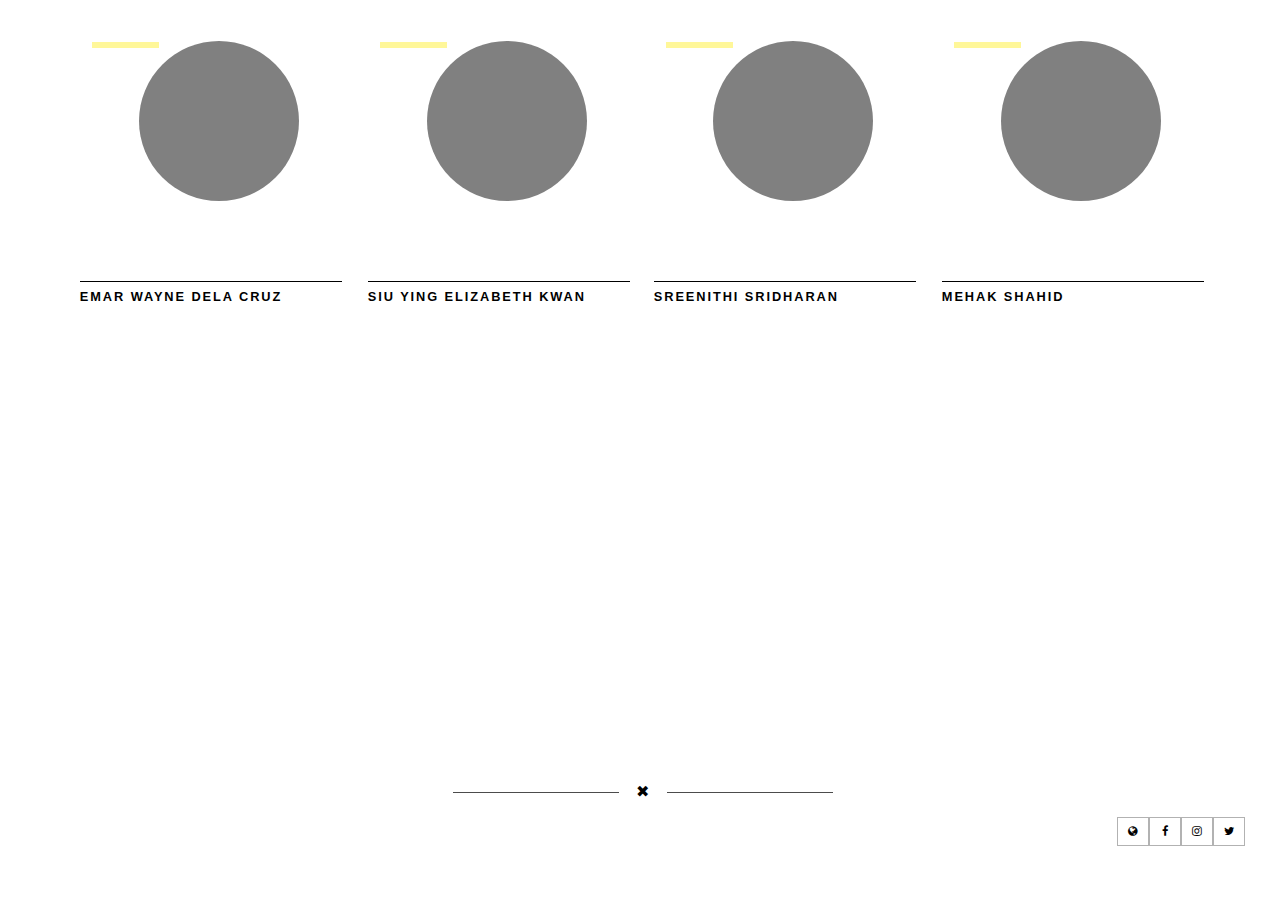
<file: profile-comp.html>
<html>
<head>
	<meta charset="utf-8">
	<meta name="viewport" content="width = device-width, initial-scale = 1.0">
	<title>ORA House | Live together. Grow together.</title>

	<!--CSS-->
	<link rel="stylesheet" type="text/css" href="css/style.min.css">
	<link rel="stylesheet" type="text/css" href="https://maxcdn.bootstrapcdn.com/font-awesome/4.7.0/css/font-awesome.min.css">

	<link rel="shortcut icon" type="image/x-icon" href="css/imgs/favicon.ico">
</head>
<body id="slate">
	<div class="profile-list cur">
		<table>
			<tr>
				<td>
					<div class="face">
						<div class="y-rect"></div>
						<div class="pface"></div>
					</div>
					<div class="name">
						EMAR WAYNE DELA CRUZ
					</div>
				</td>
				<td>
					<div class="face">
						<div class="y-rect"></div>
						<div class="pface"></div>
					</div>
					<div class="name">
						SIU YING ELIZABETH KWAN
					</div>
				</td>
				<td>
					<div class="face">
						<div class="y-rect"></div>
						<div class="pface"></div>
					</div>
					<div class="name">
						SREENITHI SRIDHARAN
					</div>
				</td>
				<td>
					<div class="face">
						<div class="y-rect"></div>
						<div class="pface"></div>
					</div>
					<div class="name">
						MEHAK SHAHID
					</div>
				</td>
			</tr>
		</table>
	</div>
		
	<div id="pro-nav">
		<button class="pro-btns" style="display: none" id="left"><i class="fa fa-angle-double-left"></i></button>
		<button class="pro-btns" style="display: none" id="right"><i class="fa fa-angle-double-right"></i></button>
		<button class="pro-btns" id="flat"><a title="Home" href="index.html">&#10006;</a></button>
		<div id="line"></div>
	</div>

	<footer>
		<div id="social-foot">
			<li>
	            <a target="_blank" href="https://www.hw.ac.uk/dubai.htm" title = "Heriot Watt University">
	            	<div class="s-circle marble">
		           		<i class="fa fa-globe"></i>
	            	</div>
	            </a>
			</li>
			<li>
	            <a target="_blank" href="http://www.facebook.com/baitybeaty/" title = "Facebook">
	            	<div class="s-circle marble">
		           		<i class="fa fa-facebook"></i>
	            	</div>
	            </a>
			</li>
			<li>
	            <a target="_blank" href="http://www.facebook.com/baitybeaty/" title = "Instagram">
	            	<div class="s-circle marble">
		           		<i class="fa fa-instagram"></i>
	            	</div>
	            </a>
			</li>
			<li>
	            <a target="_blank" href="http://www.facebook.com/baitybeaty/" title = "Twitter">
	            	<div class="s-circle marble">
		           		<i class="fa fa-twitter"></i>
	            	</div>
	            </a>
			</li>
		</div>
	</footer>

	<script src="https://code.jquery.com/jquery-3.2.1.min.js" integrity="sha256-hwg4gsxgFZhOsEEamdOYGBf13FyQuiTwlAQgxVSNgt4=" crossorigin="anonymous"></script>
	<script type="text/javascript" src="js/profile-scroll.min.js"></script>
	<script type="text/javascript" src="js/communications-pics.min.js"></script>
</body>
</html>
</file>
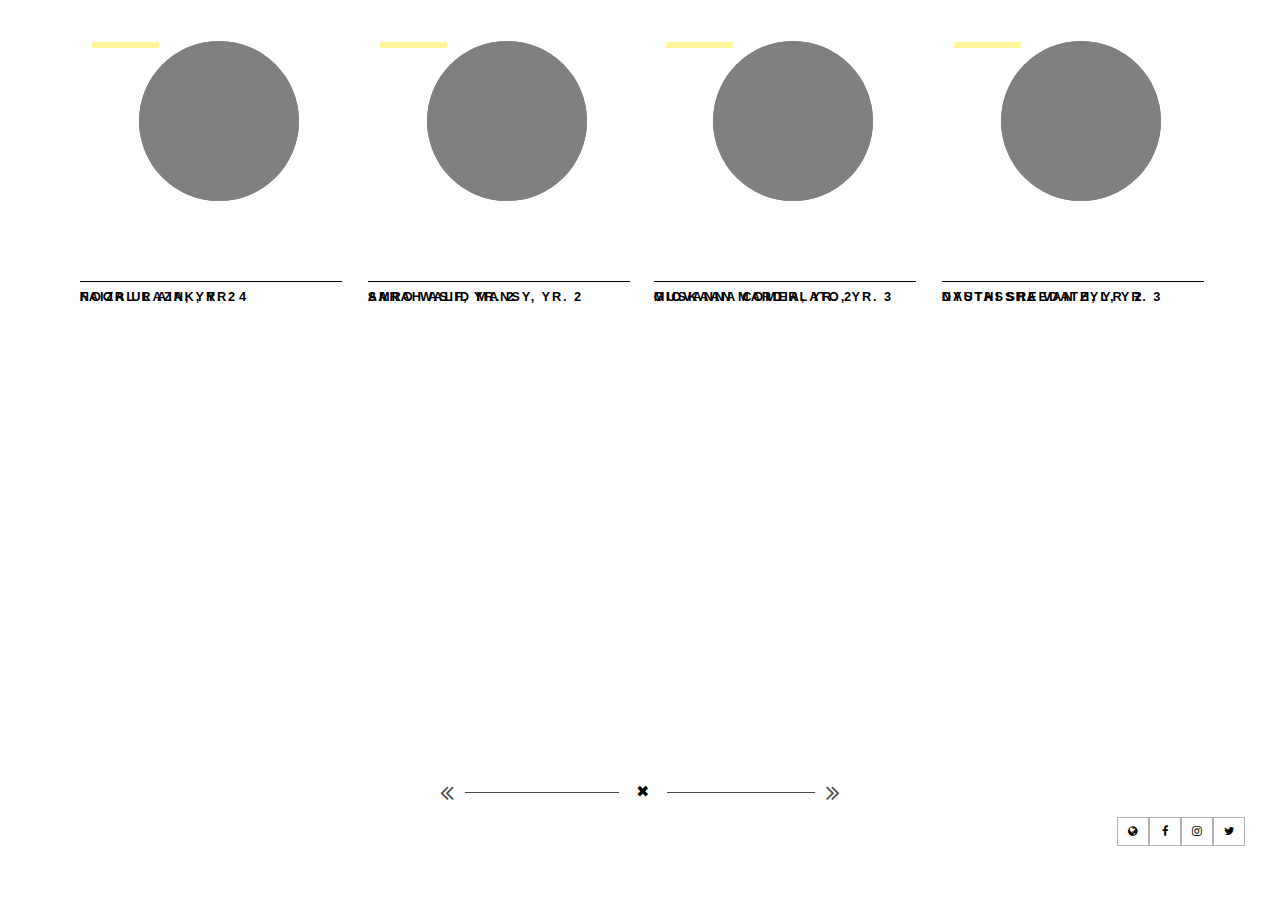
<file: profile-design.html>
<html>
<head>
	<meta charset="utf-8">
	<meta name="viewport" content="width = device-width, initial-scale = 1.0">
	<title>ORA House | Live together. Grow together.</title>

	<!--CSS-->
	<link rel="stylesheet" type="text/css" href="css/style.min.css">
	<link rel="stylesheet" type="text/css" href="https://maxcdn.bootstrapcdn.com/font-awesome/4.7.0/css/font-awesome.min.css">

	<link rel="shortcut icon" type="image/x-icon" href="css/imgs/favicon.ico">
</head>
<body id="slate">
	<div class="profile-list cur">
		<table>
			<tr>
				<td>
					<div class="face">
						<div class="y-rect"></div>
						<div class="pface"></div>
					</div>
					<div class="name">
						FAIZAL RAZAK, YR. 4
					</div>
				</td>
				<td>
					<div class="face">
						<div class="y-rect"></div>
						<div class="pface"></div>
					</div>
					<div class="name">
						AMRO WALID MANSY, YR. 2
					</div>
				</td>
				<td>
					<div class="face">
						<div class="y-rect"></div>
						<div class="pface"></div>
					</div>
					<div class="name">
						GIOVANNA COMERLATO, YR. 3
					</div>
				</td>
				<td>
					<div class="face">
						<div class="y-rect"></div>
						<div class="pface"></div>
					</div>
					<div class="name">
						NASTASSHA VAN ZYL, YR. 3
					</div>
				</td>
			</tr>
			<tr>
				<td>
					<div class="face">
						<div class="y-rect"></div>
						<div class="pface"></div>
					</div>
					<div class="name">
						NOOR UL AIN, YR. 2
					</div>
				</td>
				<td>
					<div class="face">
						<div class="y-rect"></div>
						<div class="pface"></div>
					</div>
					<div class="name">
						SARAH ASIF, YR. 2
					</div>
				</td>
				<td>
					<div class="face">
						<div class="y-rect"></div>
						<div class="pface"></div>
					</div>
					<div class="name">
						MUSKAAN MARDIA, YR. 2
					</div>
				</td>
				<td>
					<div class="face">
						<div class="y-rect"></div>
						<div class="pface"></div>
					</div>
					<div class="name">
						DYUTHI SREEDATH, YR. 2
					</div>
				</td>
			</tr>
		</table>
	</div>

	<div class="profile-list next">
		<table>
			<tr>
				<td>
					<div class="face">
						<div class="y-rect"></div>
						<div class="pface"></div>
					</div>
					<div class="name">
						TULEEN AL KARAZOON, YR. 3
					</div>
				</td>
				<td>
					<div class="face">
						<div class="y-rect"></div>
						<div class="pface"></div>
					</div>
					<div class="name">
						BHAVNA NAIK, YR. 3
					</div>
				</td>
				<td>
					<div class="face">
						<div class="y-rect"></div>
						<div class="pface"></div>
					</div>
					<div class="name">
						ASIDHA SIDHIK, YR. 2
					</div>
				</td>
				<td>
					<div class="face">
						<div class="y-rect"></div>
						<div class="pface"></div>
					</div>
					<div class="name">
						FATIMA NAWAL, YR. 2
					</div>
				</td>
			</tr>
			<tr>
				<td>
					<div class="face">
						<div class="y-rect"></div>
						<div class="pface"></div>
					</div>
					<div class="name">
						SAYEEDA SANA, YR. 2
					</div>
				</td>
				<td>
					<div class="face">
						<div class="y-rect"></div>
						<div class="pface"></div>
					</div>
					<div class="name">
						MARYAM AWAN, YR. 2
					</div>
				</td>
				<td>
					<div class="face">
						<div class="y-rect"></div>
						<div class="pface"></div>
					</div>
					<div class="name">
						MALIHA GHOURI, YR. 2
					</div>
				</td>
				<td>
					<div class="face">
						<div class="y-rect"></div>
						<div class="pface"></div>
					</div>
					<div class="name">
						POOJA GANATRA, YR. 2
					</div>
				</td>
			</tr>
		</table>
	</div>

	<div class="profile-list">
		<table>
			<tr>
				<td>
					<div class="face">
						<div class="y-rect"></div>
						<div class="pface"></div>
					</div>
					<div class="name">
						KHADIJA WALI, YR. 2
					</div>
				</td>
				<td>
					<div class="face">
						<div class="y-rect"></div>
						<div class="pface"></div>
					</div>
					<div class="name">
						PARVATHY BIJU, YR. 2
					</div>
				</td>
				<td>
					<div class="face">
						<div class="y-rect"></div>
						<div class="pface"></div>
					</div>
					<div class="name">
						JOSEPH LEANDER, YR. 2
					</div>
				</td>
			</tr>
		</table>
	</div>
		
	<div id="pro-nav">
		<button class="pro-btns" id="left"><i class="fa fa-angle-double-left"></i></button>
		<button class="pro-btns" id="right"><i class="fa fa-angle-double-right"></i></button>
		<button class="pro-btns" id="flat"><a title="Home" href="index.html">&#10006;</a></button>
		<div id="line"></div>
	</div>

	<footer>
		<div id="social-foot">
			<li>
	            <a target="_blank" href="https://www.hw.ac.uk/dubai.htm" title = "Heriot Watt University">
	            	<div class="s-circle marble">
		           		<i class="fa fa-globe"></i>
	            	</div>
	            </a>
			</li>
			<li>
	            <a target="_blank" href="http://www.facebook.com/baitybeaty/" title = "Facebook">
	            	<div class="s-circle marble">
		           		<i class="fa fa-facebook"></i>
	            	</div>
	            </a>
			</li>
			<li>
	            <a target="_blank" href="http://www.facebook.com/baitybeaty/" title = "Instagram">
	            	<div class="s-circle marble">
		           		<i class="fa fa-instagram"></i>
	            	</div>
	            </a>
			</li>
			<li>
	            <a target="_blank" href="http://www.facebook.com/baitybeaty/" title = "Twitter">
	            	<div class="s-circle marble">
		           		<i class="fa fa-twitter"></i>
	            	</div>
	            </a>
			</li>
		</div>
	</footer>

	<script src="https://code.jquery.com/jquery-3.2.1.min.js" integrity="sha256-hwg4gsxgFZhOsEEamdOYGBf13FyQuiTwlAQgxVSNgt4=" crossorigin="anonymous"></script>
	<script type="text/javascript" src="js/profile-scroll.min.js"></script>
	<script type="text/javascript" src="js/designers-pics.min.js"></script>
</body>
</html>
</file>
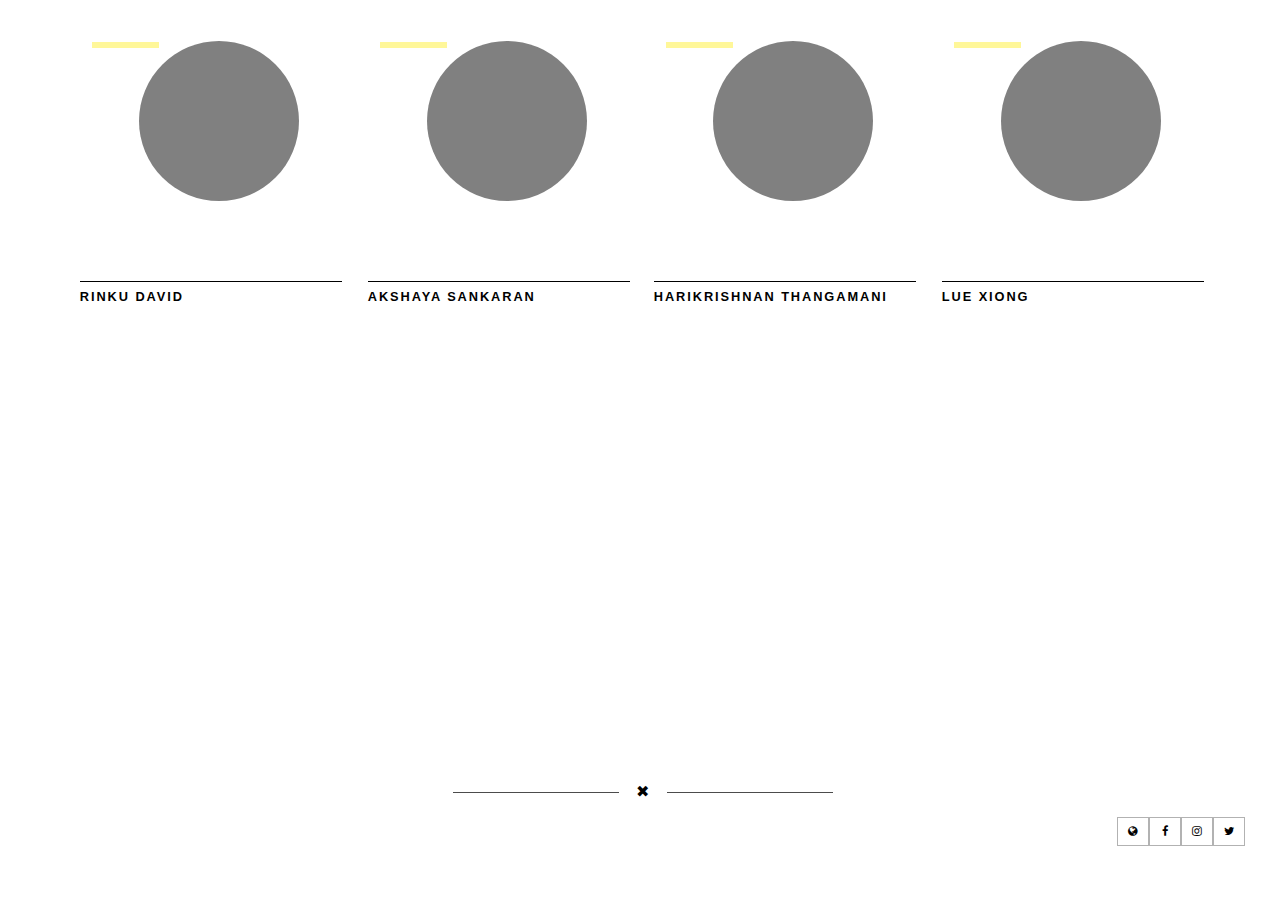
<file: profile-engineer.html>
<html>
<head>
	<meta charset="utf-8">
	<meta name="viewport" content="width = device-width, initial-scale = 1.0">
	<title>ORA House | Live together. Grow together.</title>

	<!--CSS-->
	<link rel="stylesheet" type="text/css" href="css/style.min.css">
	<link rel="stylesheet" type="text/css" href="https://maxcdn.bootstrapcdn.com/font-awesome/4.7.0/css/font-awesome.min.css">

	<link rel="shortcut icon" type="image/x-icon" href="css/imgs/favicon.ico">
</head>
<body id="slate">
	<div class="profile-list cur">
		<table>
			<tr>
				<td>
					<div class="face">
						<div class="y-rect"></div>
						<div class="pface"></div>
					</div>
					<div class="name">
						RINKU DAVID
					</div>
				</td>
				<td>
					<div class="face">
						<div class="y-rect"></div>
						<div class="pface"></div>
					</div>
					<div class="name">
						AKSHAYA SANKARAN
					</div>
				</td>
                <td>
					<div class="face">
						<div class="y-rect"></div>
						<div class="pface"></div>
					</div>
					<div class="name">
						HARIKRISHNAN THANGAMANI
					</div>
				</td>
                <td>
					<div class="face">
						<div class="y-rect"></div>
						<div class="pface"></div>
					</div>
					<div class="name">
						LUE XIONG
					</div>
				</td>
			</tr>
		</table>
	</div>
		
	<div id="pro-nav">
		<button id="left" style="display:none;"><i class="fa fa-angle-double-left"></i></button>
		<button id="right" style="display:none;"><i class="fa fa-angle-double-right"></i></button>
		<button class="pro-btns" id="flat"><a title="Home" href="index.html">&#10006;</a></button>
		<div id="line"></div>
	</div>

	<footer>
		<div id="social-foot">
			<li>
	            <a target="_blank" href="https://www.hw.ac.uk/dubai.htm" title = "Heriot Watt University">
	            	<div class="s-circle marble">
		           		<i class="fa fa-globe"></i>
	            	</div>
	            </a>
			</li>
			<li>
	            <a target="_blank" href="http://www.facebook.com/baitybeaty/" title = "Facebook">
	            	<div class="s-circle marble">
		           		<i class="fa fa-facebook"></i>
	            	</div>
	            </a>
			</li>
			<li>
	            <a target="_blank" href="http://www.facebook.com/baitybeaty/" title = "Instagram">
	            	<div class="s-circle marble">
		           		<i class="fa fa-instagram"></i>
	            	</div>
	            </a>
			</li>
			<li>
	            <a target="_blank" href="http://www.facebook.com/baitybeaty/" title = "Twitter">
	            	<div class="s-circle marble">
		           		<i class="fa fa-twitter"></i>
	            	</div>
	            </a>
			</li>
		</div>
	</footer>

	<script src="https://code.jquery.com/jquery-3.2.1.min.js" integrity="sha256-hwg4gsxgFZhOsEEamdOYGBf13FyQuiTwlAQgxVSNgt4=" crossorigin="anonymous"></script>
	<script type="text/javascript" src="js/engineers-pics.min.js"></script>
</body>
</html>
</file>
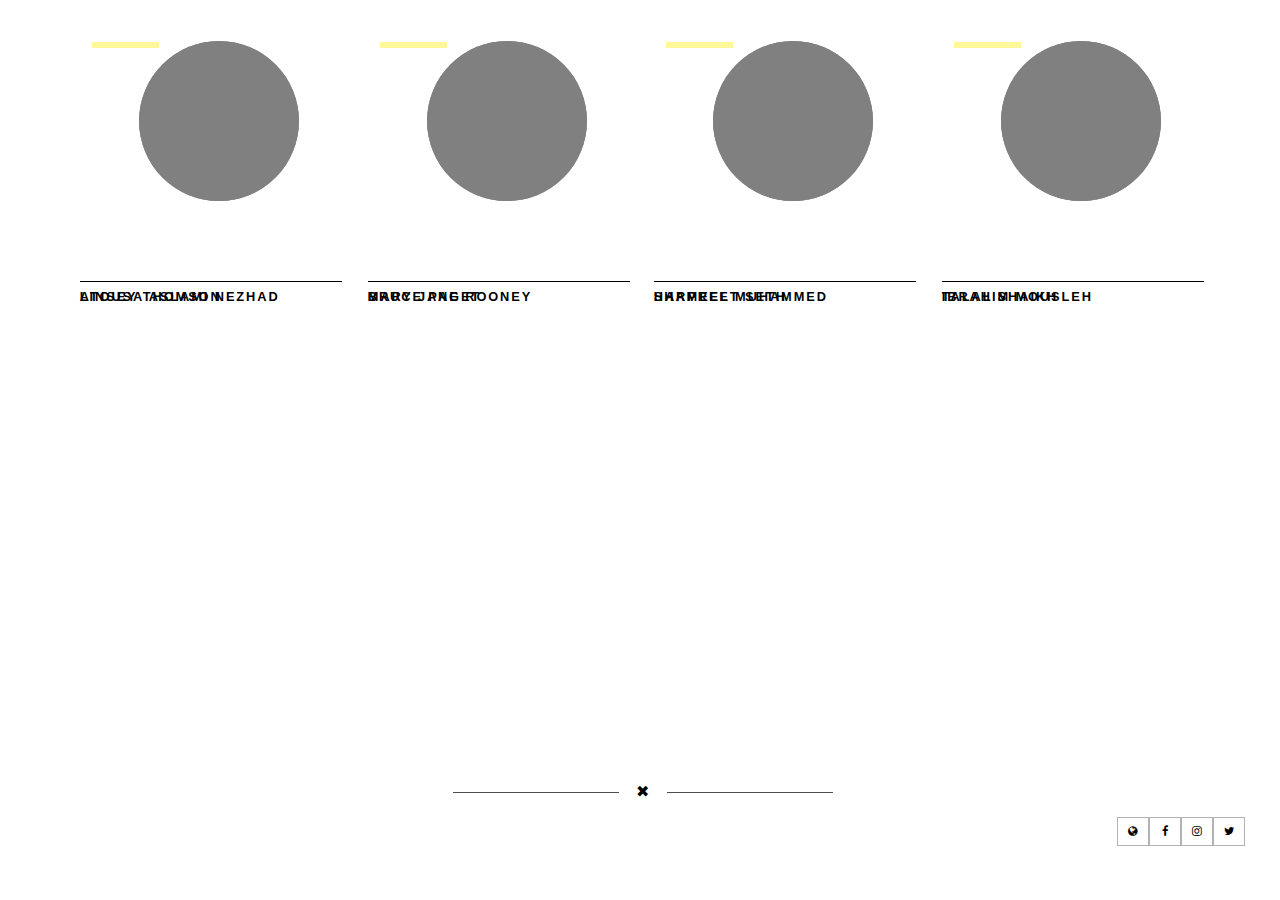
<file: profile-faculty.html>
<html>
<head>
	<meta charset="utf-8">
	<meta name="viewport" content="width = device-width, initial-scale = 1.0">
	<title>ORA House | Live together. Grow together.</title>

	<!--CSS-->
	<link rel="stylesheet" type="text/css" href="css/style.min.css">
	<link rel="stylesheet" type="text/css" href="https://maxcdn.bootstrapcdn.com/font-awesome/4.7.0/css/font-awesome.min.css">

	<link rel="shortcut icon" type="image/x-icon" href="css/imgs/favicon.ico">
</head>
<body id="slate">
	<div class="profile-list cur">
		<table>
			<tr>
				<td>
					<div class="face">
						<div class="y-rect"></div>
						<div class="pface"></div>
					</div>
					<div class="name">
						ATOUSA ASLAMI NEZHAD
					</div>
				</td>
				<td>
					<div class="face">
						<div class="y-rect"></div>
						<div class="pface"></div>
					</div>
					<div class="name">
						BRUCE PAGET
					</div>
				</td>
                <td>
					<div class="face">
						<div class="y-rect"></div>
						<div class="pface"></div>
					</div>
					<div class="name">
						HARPREET SETH
					</div>
				</td>
                <td>
					<div class="face">
						<div class="y-rect"></div>
						<div class="pface"></div>
					</div>
					<div class="name">
						IBRAHIM MOUSLEH
					</div>
				</td>
			</tr>
			<tr>
				<td>
					<div class="face">
						<div class="y-rect"></div>
						<div class="pface"></div>
					</div>
					<div class="name">
						LINSEY THOMSON
					</div>
				</td>
                <td>
					<div class="face">
						<div class="y-rect"></div>
						<div class="pface"></div>
					</div>
					<div class="name">
						MARY JANE ROONEY
					</div>
				</td>
                <td>
					<div class="face">
						<div class="y-rect"></div>
						<div class="pface"></div>
					</div>
					<div class="name">
						SHAMEEL MUHAMMED
					</div>
				</td>
                <td>
					<div class="face">
						<div class="y-rect"></div>
						<div class="pface"></div>
					</div>
					<div class="name">
						TALAL SHAIKH
					</div>
				</td>
			</tr>
		</table>
	</div>
		
	<div id="pro-nav">
		<button class="pro-btns" style="display: none" id="left"><i class="fa fa-angle-double-left"></i></button>
		<button class="pro-btns" style="display: none" id="right"><i class="fa fa-angle-double-right"></i></button>
		<button class="pro-btns" id="flat"><a title="Home" href="index.html">&#10006;</a></button>
		<div id="line"></div>
	</div>

	<footer>
		<div id="social-foot">
			<li>
	            <a target="_blank" href="https://www.hw.ac.uk/dubai.htm" title = "Heriot Watt University">
	            	<div class="s-circle marble">
		           		<i class="fa fa-globe"></i>
	            	</div>
	            </a>
			</li>
			<li>
	            <a target="_blank" href="http://www.facebook.com/baitybeaty/" title = "Facebook">
	            	<div class="s-circle marble">
		           		<i class="fa fa-facebook"></i>
	            	</div>
	            </a>
			</li>
			<li>
	            <a target="_blank" href="http://www.facebook.com/baitybeaty/" title = "Instagram">
	            	<div class="s-circle marble">
		           		<i class="fa fa-instagram"></i>
	            	</div>
	            </a>
			</li>
			<li>
	            <a target="_blank" href="http://www.facebook.com/baitybeaty/" title = "Twitter">
	            	<div class="s-circle marble">
		           		<i class="fa fa-twitter"></i>
	            	</div>
	            </a>
			</li>
		</div>
	</footer>

	<script src="https://code.jquery.com/jquery-3.2.1.min.js" integrity="sha256-hwg4gsxgFZhOsEEamdOYGBf13FyQuiTwlAQgxVSNgt4=" crossorigin="anonymous"></script>
	<script type="text/javascript" src="js/profile-scroll.min.js"></script>
	<script type="text/javascript" src="js/faculty-pics.js"></script>
</body>
</html>
</file>
<file: css/style.min.css>
#preload,#slate{background-color:#fff}#content-wrapper,#logo,#preload{background-repeat:no-repeat}#logo,#preload{background-size:contain}#closebtn,#con-bar #con-div #close-con{background-color:transparent;border:none}#con-bar #con-div #close-con:focus,#open-con:focus,.pro-btns:focus{outline:0}#side-bar,#side-bar #side-nav li button:hover{color:#fff}#mob-nav,#nav-btn,.hash-bullet{visibility:hidden}footer,table tr:nth-of-type(2){bottom:0}.bg,.loaded{transform:translateY(-100%)}#abt-sub,#side-bar #side-nav li button,footer #social-foot li a{text-decoration:none}#preload,footer{width:100%;position:absolute}#con-bar,#pro-nav button:nth-of-type(2),.content #sponsors a:nth-of-type(3),table tr td:nth-of-type(4){right:0}@font-face{font-family:AvenirBook;src:url(fonts/AvenirLTStdBook.otf)}@font-face{font-family:AvenirRoman;src:url(fonts/AvenirLTStdRoman.otf)}@font-face{font-family:AvenirBlack;src:url(fonts/Avenir-Black.ttf)}@font-face{font-family:AvenirLight;src:url(fonts/Avenir-Light.ttf)}@font-face{font-family:DubaiFont;src:url(fonts/Dubai-Light.ttf)}@font-face{font-family:DubaiBold;src:url(fonts/Dubai-Bold.ttf)}#preload{background-image:url(imgs/ora-preload.gif);background-position:center;height:100vh;transition:.8s cubic-bezier(.01,.32,.32,.97);z-index:10000}#content-wrapper{background-image:url(imgs/bg.jpg);background-size:100% 100%;background-position:fixed}#content-wrapper,body,html{height:100%;width:100%;margin:0;padding:0}body{transition:.2s ease-out;z-index:-99}html{overflow:auto;overflow-x:hidden;scroll-behavior:smooth;font-family:'Century gothic',Arial,Verdana,sans-serif}::-webkit-scrollbar{width:6px}::-webkit-scrollbar-track{background-color:rgba(255,255,255,.2)}::-webkit-scrollbar-thumb{background-color:rgba(255,255,255,.4)}::-webkit-scrollbar-thumb:hover{background-color:rgba(255,255,255,.8)}::-webkit-scrollbar-track:active{background-color:rgba(255,255,255,.4)}::-webkit-scrollbar-thumb:active{background-color:rgba(255,255,255,1)}#shade{width:100%;height:100%;background-color:rgba(0,0,0,.3)}p{font-family:DubaiFont}#side-bar,#side-bar #side-nav li button{font-family:AvenirBook;font-weight:700}#logo{margin:4% 0 3.5%;width:auto;height:15%;background-image:url(imgs/ora_logo_white.png)}#side-bar{position:fixed;display:inline-block;font-size:65%;width:25%;height:85%}#side-bar #side-nav{list-style:none;margin:15% 0 10% 20%;padding-top:15%;width:70%;height:92%;border-left:1px rgba(255,255,255,.5) solid}#side-bar #side-nav li{margin-left:-4em}#side-bar #side-nav li .top-bottom{margin:7% 0 7% 10%}#side-bar #side-nav li .focusb{border-top:1px solid rgba(255,255,255,.5);border-bottom:1px solid rgba(255,255,255,.5);padding:10% 0}#side-bar #side-nav li button{font-size:100%;border:none;background-color:transparent;cursor:pointer;text-align:left;color:rgba(255,255,255,.8);transition:.2s ease-out;outline:0}.abt-sub-btns,.focus{font-size:1.8em!important}.focus{color:#fff!important;cursor:default!important}.focusli{border-left:2.5px #fff solid}.sub-opt{font-family:AvenirBook,sans-serif;letter-spacing:.2em;font-weight:100}.sub-opt b{font-weight:900;font-family:AvenirRoman,sans-serif}#con-bar #con-div h2,#pro-nav button,.content .col-wrapper h2{font-family:AvenirBook,sans-serif}.sub-opt i{padding-left:2em}.sub-opt:hover{cursor:pointer;color:#fff}.selected{color:#fff}#abt-sub{list-style:none;display:none}.abt-sub-links,.hash-bullet{display:inline-block}.abt-sub-btns{letter-spacing:.3em;cursor:pointer!important;margin-bottom:5px}.abt-sub-btns-focus{color:#fff!important;cursor:default!important}#abt-sub li button span{font-weight:400}.hash-bullet{font-size:1.8em}.focusbullet{visibility:visible}footer{height:10%;font-size:1em;color:#fff;margin:0 auto;z-index:10}footer #social-foot{width:14%;height:2.8em;display:inline;float:right}footer #social-foot li{list-style-type:none;margin:1em;display:inline}footer #social-foot li a .s-circle{height:27px;width:30px;border:1px solid rgba(255,255,255,.5);display:inline;position:absolute;margin-top:7px;text-align:center;transition:.2s ease-in-out;color:#fff;font-size:.7em}.bg,.overlay{top:0;left:0;width:100%;height:100%;position:absolute}footer #social-foot li a .s-circle i{padding-top:.7em}footer #social-foot li a .s-circle:hover{background-color:rgba(255,255,255,.7);color:rgba(0,0,0,.5)}footer #social-foot li a .marble{border:1px solid rgba(0,0,0,.3);color:#000}footer #social-foot li a .marble:hover{background-color:#000;color:#fff}.bg{opacity:1;transition:1s cubic-bezier(.01,.32,.32,.97);background-size:100% 100%}#bg-home{transform:translateY(0);background-image:url(imgs/home.jpg)}#bg-about,#bg-news{background-image:url(imgs/about.jpg)}#bg-comp,#bg-sponsors,#bg-team{background-image:url(imgs/comp.jpg)}#bg-contact,#bg-goals{background-image:url(imgs/contact.jpg)}#bg-journey{background-image:url(imgs/journey.jpg)}.overlay{z-index:-1;opacity:0;transition:1s ease-in;background:-webkit-linear-gradient(left,rgba(17,23,45,1),rgba(0,0,0,0));background:-o-linear-gradient(right,rgba(17,23,45,1),rgba(0,0,0,0));background:-moz-linear-gradient(right,rgba(17,23,45,1),rgba(0,0,0,0));background:linear-gradient(to right,rgba(17,23,45,1),rgba(0,0,0,0))}#overlay-home{opacity:1}.content{width:70%;height:100%;right:0;position:absolute;color:#fff}.content .col-wrapper{width:80%;height:55%;margin-top:15%;margin-left:7%;position:absolute;font-size:.65em;line-height:1.5em;letter-spacing:.1em;padding-right:4em;border-right:.5px rgba(255,255,255,.5) solid}.content .col-wrapper h2{font-size:5em;line-height:1.3em;text-align:right;padding-right:.5em;font-weight:100;letter-spacing:.2em}.content .col-wrapper b{font-family:Raleway,sans-serif}.content .col-wrapper article{width:38em;text-align:justify}.content .col-wrapper #mcol1{float:left}.content .col-wrapper #mcol1 a{text-decoration:none;color:rgba(255,255,255,.5);transition:.2s ease-in-out}.content .col-wrapper #mcol1 a:hover{text-decoration:underline}.content .col-wrapper #mcol2{float:right;margin-right:3em}.content .col-wrapper #incol{float:left;width:65%;margin-top:-8em}#closebtn,.content .col-wrapper #tcol1,.content .col-wrapper #team-div a:nth-of-type(3){float:right}.content .col-wrapper #jcol1{float:right;text-align:right;padding-right:3em}.content .col-wrapper #jcol1 a{text-decoration:none;color:#fff;border-bottom:1px #fff solid;transition:.2s ease-out;padding-bottom:2px}.content .col-wrapper #jcol1 a:hover{padding-bottom:3px}.content .col-wrapper #jcol1 span{font-size:1.7em}.content .col-wrapper #team-div{width:64%;display:inline-block}.content .col-wrapper #team-div a{text-decoration:none;color:#fff}#pro-nav button,.content .col-wrapper #team-div a .team-rect:hover{color:rgba(0,0,0,.7);background-color:#fff;cursor:pointer}.content .col-wrapper #team-div a .team-rect{width:28%;height:28%;display:inline;position:absolute;margin-top:-1.5em;font-size:2em;font-weight:700;letter-spacing:.1em;text-align:center;border-radius:1px;border:1px solid rgba(255,255,255,.5);padding-top:10%}.content .col-wrapper #team-div a:nth-of-type(2){margin-left:50%}table{width:90%;height:80%;margin:3% 5%;position:absolute}table tr{width:100%;height:50%;position:absolute}table tr td{width:25%;height:100%;position:absolute}table tr td:nth-of-type(2){left:25%}table tr td:nth-of-type(3){right:25%}table tr td .face{width:100%;height:15em;display:inline-block}table tr td .face .pface{width:10em;height:10em;position:absolute;top:13%;left:25%;border-radius:50em;background-color:gray;background-size:cover;background-repeat:no-repeat;filter:grayscale(100%)}table tr td .face .y-rect{width:23%;height:.4em;background-color:#fff799;top:40%;left:9%;position:absolute;z-index:7}table tr td .name{padding:.5em 0;margin:0 1em;border-top:1px #000 solid;font-size:.8em;font-weight:700;letter-spacing:.15em}#pro-nav{position:absolute;width:33%;top:88%;left:33.5%}#pro-nav #line{width:90%;height:1px;margin:0 1.5em;position:absolute;background-color:rgba(0,0,0,.7)}#pro-nav button{display:inline;height:1.5em;position:absolute;z-index:7;font-size:1.5em;border:1px solid #fff;width:1.5em;margin-top:-.75em}#con-bar,#con-bar #con-div,.content #sponsors{display:inline-block;position:absolute}#pro-nav button:nth-of-type(3){font-size:2em;left:45%;padding:1px;font-weight:lighter}.content #sponsors{width:90%;height:43%;margin-top:20%;margin-left:15%}.content #sponsors a{text-decoration:none;color:#fff;position:absolute;width:33.2%;height:100%;border:1px solid rgba(255,255,255,.5)}.content #sponsors a .sborder{width:100%;height:100%}.content #sponsors a:nth-of-type(2){left:33.4%}.content #sponsors a:hover{border:1px solid #000;background-color:#000;filter:invert(100%)}.content #sponsors .sborder .spon{width:80%;height:23%;margin-top:37%;margin-left:1.85em;background-size:contain;background-repeat:no-repeat}.content #sponsors .sborder #dd{background-image:url(imgs/diamond-logo.png)}.content #sponsors .sborder #tr{background-image:url(imgs/trox-logo.png)}#con-bar{width:35%;height:100%;background-color:#fff;z-index:9;transform:translateX(100%);transition:1s cubic-bezier(.83,0,.11,.93)}.con-open{transform:translateX(0)!important}#open-con{background:0 0;border:none;color:rgba(254,255,255,.8);transition:.2s ease-in-out;font-size:4em;cursor:pointer;margin-top:23%;margin-left:94%}#open-con:hover{color:#fff}#con-bar #con-div{width:44%;height:63%;margin-top:25%;margin-left:30%}#con-bar #con-div #b-rect{height:.3em;width:4.4em;background-color:#000;margin-top:20%;margin-bottom:-20%}#con-bar #con-div h2{font-size:3.3em;font-weight:lighter;text-align:right;letter-spacing:.1em}#con-bar #con-div h2 b{font-family:Raleway,sans-serif;font-weight:700;letter-spacing:.25em}#con-bar #con-div #con-col1{display:inline;width:1.7em;position:absolute;margin-left:15%;margin-top:-10%;padding:1em 0;border-right:1px rgba(0,0,0,.2) solid}#con-bar #con-div #con-col1 i{font-size:.8em}#con-bar #con-div #con-col2{display:inline;width:50%;margin-left:35%;position:absolute;margin-top:-11%;font-size:.7em;letter-spacing:.1em;font-weight:700}#con-bar #con-div #con-col2 a{color:#000;text-decoration:none;transition:.2s ease-in-out}#con-bar #con-div #con-col2 a:hover{color:rgba(0,0,0,.7)}#con-bar #con-div #con-col2 p:nth-of-type(2){margin-top:-.3em}#con-bar #con-div #con-col2 p:nth-of-type(3),#con-bar #con-div #con-col2 p:nth-of-type(4){margin-top:1.7em}#con-bar #con-div #close-con{font-size:4em;font-family:'Courier New',sans-serif;width:10%;height:10%;position:absolute;bottom:0;left:40%}#con-bar #con-div #close-con:hover{cursor:pointer}.profile-list{transform:translateX(100%);transition:1.5s cubic-bezier(.01,.32,.32,.97)}.cur{transform:translateX(0);height:auto}#closebtn,#nav-btn{width:1.5em;height:1.5em}.prev{transform:translateX(-100%)}#pro-nav button a{font-size:50%;text-decoration:none;color:#000;text-align:center}#pro-nav button a:visited{text-decoration:none}#nav-btn{margin:3%;font-size:1.5em;position:absolute;text-align:center;z-index:9999;color:#fff}#closebtn{color:#fff;font-family:Kessel;font-size:2em}#mob-nav{width:100%;height:100%;left:-100%;background-color:rgba(0,0,0,.8);position:absolute;z-index:9999;transition:.3s ease-out}#mob-nav ul{padding:5% 15px 15px;margin-left:-30px}#mob-nav ul li{list-style-type:none;width:90%;margin:0 auto;padding-left:7%}#mob-nav ul li .mob-nav-btn{width:100%;padding:10px;margin-top:5%;margin-left:5%;margin-bottom:5%;cursor:pointer;background-color:transparent;color:#fff;font-size:70%;letter-spacing:.3em;border:none;text-align:left}.ora-2,.ora-3{font-size:220%}.ora-1{fill:#fff;stroke:#000;stroke-width:2px}.ora-2{font-family:AvenirBlack,Avenir}.ora-3{font-family:AvenirLight,Avenir}.ora-4{font-size:73%;font-family:AvenirBook,Avenir;letter-spacing:.3em}.ara-1{font-size:85%;font-family:DubaiFont}.ara-2{font-size:200%;font-family:DubaiBold,DubaiFont;font-weight:700}
</file>
